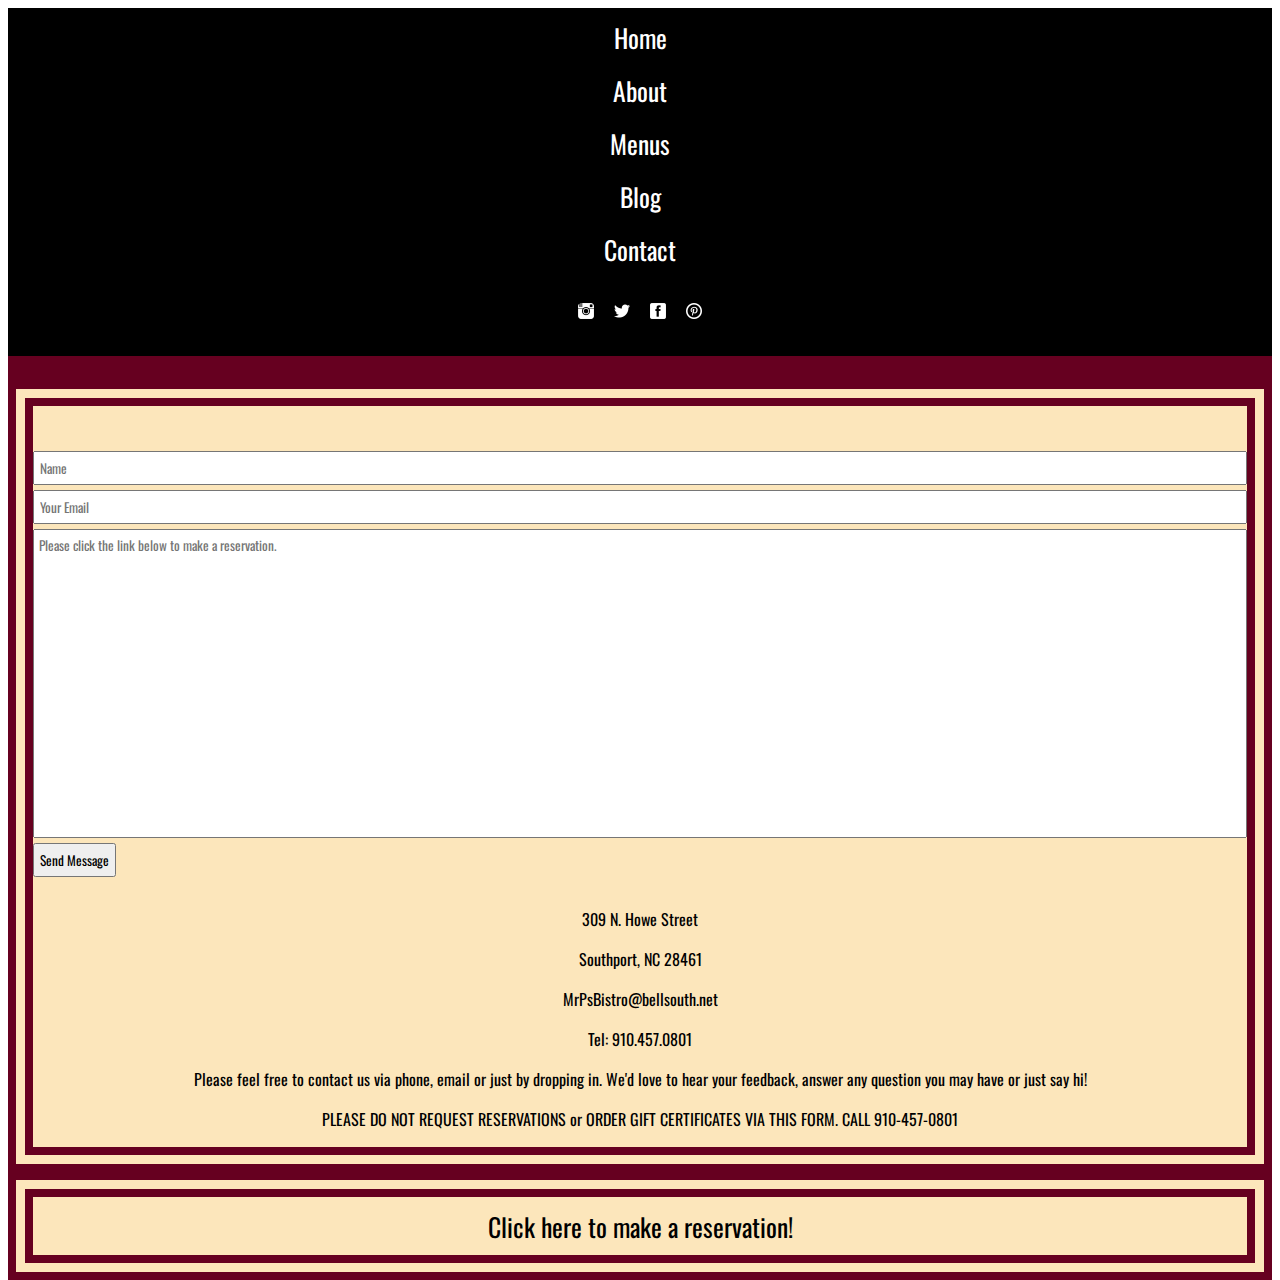
<file: contact.html>
<DOCTYPE! html>
<html>
  <head>
    <link rel="stylesheet" href="https://stackpath.bootstrapcdn.com/bootstrap/4.1.2/css/bootstrap.min.css" integrity="sha384-Smlep5jCw/wG7hdkwQ/Z5nLIefveQRIY9nfy6xoR1uRYBtpZgI6339F5dgvm/e9B" crossorigin="anonymous">
    <link rel="stylesheet" href="contact_styles.css">

    <style>
      @import url('https://fonts.googleapis.com/css?family=Bree+Serif|Oswald');
    </style>

    <meta name="viewport" content="width=device-width, initial-scale=1">

    <script src="https://code.jquery.com/jquery-3.3.1.slim.min.js" integrity="sha384-q8i/X+965DzO0rT7abK41JStQIAqVgRVzpbzo5smXKp4YfRvH+8abtTE1Pi6jizo" crossorigin="anonymous"></script>
    <script src="https://stackpath.bootstrapcdn.com/bootstrap/4.1.2/js/bootstrap.min.js" integrity="sha384-o+RDsa0aLu++PJvFqy8fFScvbHFLtbvScb8AjopnFD+iEQ7wo/CG0xlczd+2O/em" crossorigin="anonymous"></script>

    <title>Mr P's Bistro | Contact Us</title>
  </head>

  <body>
    <!-- navbar -->
    <nav class="container-fluid" id="footer_nav">
      <div class="row" >
        <div class="col-sm">
          <a href="index.html">Home</a>
        </div>
        <div class="col-sm">
          <a href="index.html/#about_section">About</a>
        </div>
        <div class="col-sm">
          <a href="#">Menus</a>
        </div>
        <div class="col-sm">
          <a href="#">Blog</a>
        </div>
        <div class="col-sm">
          <a href="contact.html">Contact</a>
        </div>
        <div class="col-sm"></div>
        <div class="col-sm">
          <img src="instagram.png" class="icon" alt="instagram">

          <img src="twitter.png" class="icon" alt="twitter">

          <img src="facebook.png" class="icon" alt="facebook">

          <img src="pinterest.png" class="icon" alt="pinterest">
        </div>
      </div>
    </nav>

    <!-- main section - contains contact form and link to reservation tool -->
    <div class="container-fluid" id="body">
      <div class="container">
        <div class="row" id="contact_form">
          <div class="col" id="top_row">
              <section class="container">
                <form>
                  <input type="text" placeholder="Name">
                  <input type="text" placeholder="Your Email">
                  <textarea placeholder="Please click the link below to make a reservation."></textarea>
                  <input type="submit" value="Send Message">
                </form>
              </section>
            </div>
            <div class="col" id="top_row">
              <div id="address_phone">
                <p>309 N. Howe Street</p>
                <p>Southport, NC 28461</p>
                <p>MrPsBistro@bellsouth.net</p>
                <p>Tel: 910.457.0801</p>
              </div>
              <div id="para">
                <p>
                  Please feel free to contact us via phone, email or just
                  by dropping in. We'd love to hear your feedback, answer
                  any question you may have or just say hi!
                </p>
                <p>
                  PLEASE DO NOT REQUEST RESERVATIONS
                  or
                  ORDER GIFT CERTIFICATES VIA THIS FORM.
                  CALL 910-457-0801
                </p>
              </div>
            </div>
          </div>
          <div class="row" >
           <div class="col">
            <section id="res_link">
              <div id="link"><a href="#">Click here to make a reservation!</a></div>
            </section>
          </div>
        </div>
      </div>
    </div>

  </body>
</html>
</file>
<file: contact_styles.css>
/*contact.htm styles*/

/*WHOLE PAGE STYLES*/
body * {
  text-align: center;
  font-family: 'Oswald', sans-serif;
}

div#body {
  background: #660020;
  height: 100%;
}

/*NAV STYLES*/
#footer_nav {
  background: #000000;
  align-items: center;
}

#footer_nav * {
  color: white;
  padding: 7px;
  padding-top: 5px;
  padding-bottom: 10px;
  text-decoration: none;
  font-size: 2vw;
}

/*BODY STYLES*/
#contact_form, #res_link {
  background: #fce6bb;
  border: 25px double #660020;
}

.container {
  padding-top: 2%;
}

div#address_phone {
  margin-top: 30px;
}

div#link {
  padding: 10px;
}

/*CONTACT FORM STYLES*/
form {
  margin-top: 20px;
}

form * {
  display: block;
  margin-top: 5px;
  margin-bottom: 5px;
  text-align: left;
  padding: 5px;
}

input[type="text"] {
  width: 100%;
}

textarea {
  width: 100%;
  resize: none;
  height: 35%;
  overflow-y: scroll;
}

/*RESERVATION TOOL LINK STYLES*/
a {
  text-decoration: none;
  color: black;
  font-size: 2vw;
}

section#res_link:hover, section#res_link:hover * {
  color: white;
  text-decoration: none;
  background-color: #91856d;
}
</file>
